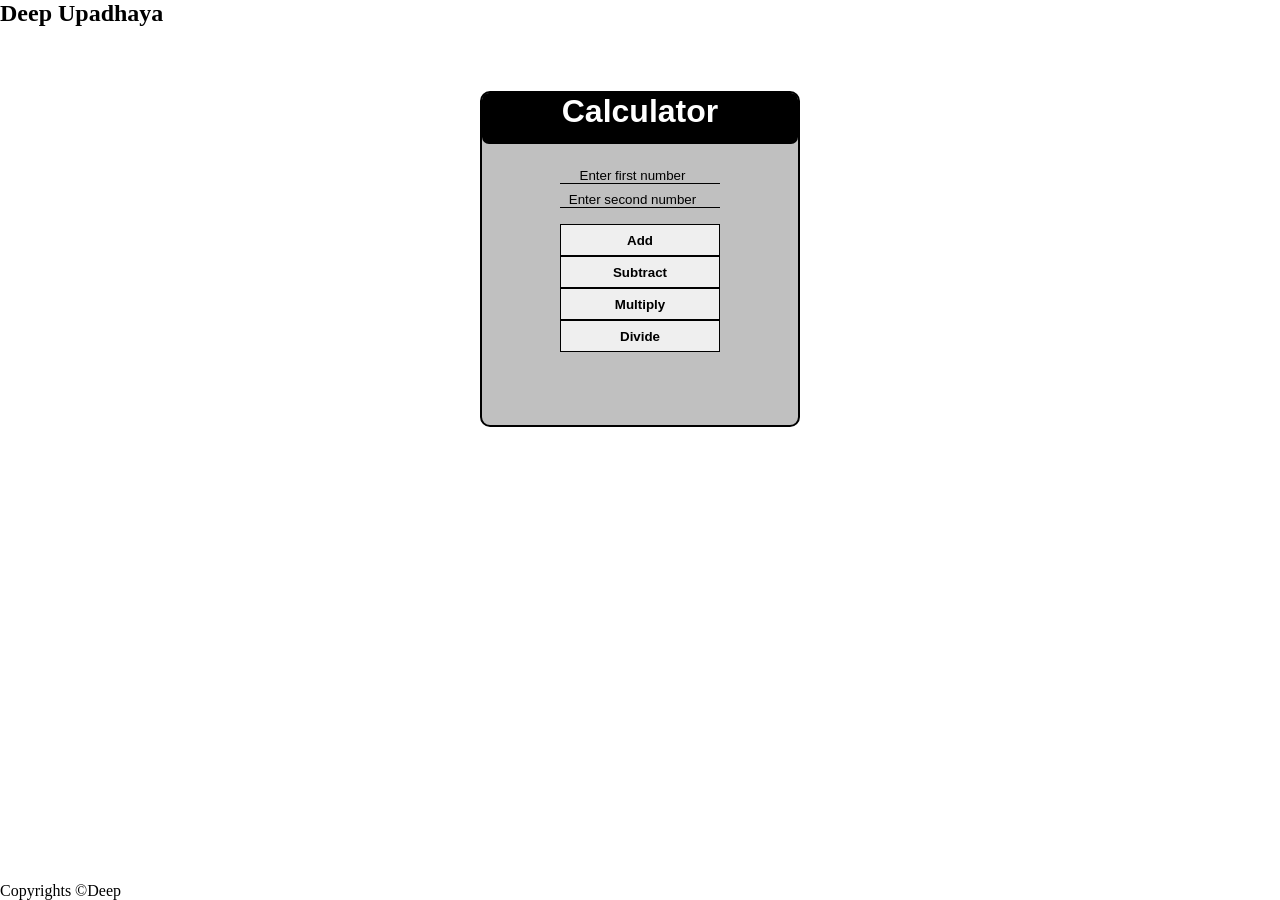
<file: index.html>
<html>
    <head>
        <title>Arithmetic Operations using JS</title>
        <link rel="stylesheet" href="17.css">
        


    </head>
    <body>
        <!-- Header section -->
        <div class="header">
            <h2>Deep Upadhaya</h2>
        </div>
        <!-- Content section -->
        <div class="content">
            <div class="calc">
                <div class="UI">
                    <div class="heading">
                        <h1>Calculator</h1>
                    </div>
                    <div class="input">
                        <input type="number" id="num1" placeholder="Enter first number">
                        <input type="number" id="num2" placeholder="Enter second number">
                    </div>
                    <div class="buttons">
                        <button class="add" onclick = "sum()">Add</button>
                        <button class="sub" onclick = "sub()">Subtract</button>
                        <button class="pro" onclick = "pro()">Multiply</button>
                        <button class="div" onclick = "div()">Divide</button>
                    </div>
                    <div class="result">
                        <div id="resultDisplay">
                            
                        </div>
                    </div>
                </div>
            </div>
            <div class="arithmetic">
                <script>
                    function sum(){
                        let num1 = Number(document.getElementById("num1").value);
                        let num2 = Number(document.getElementById("num2").value);
                        console.log(num1);

                        let sum_ = num1 + num2; 
                        document.getElementById("resultDisplay").innerText = sum_;
                    }
                    function sub(){
                        let num1 = Number(document.getElementById("num1").value);
                        let num2 = Number(document.getElementById("num2").value);
                        let sub_ = num1 - num2; 
                        document.getElementById("resultDisplay").innerText = sub_;
                    }
                    function pro(){
                        let num1 = Number(document.getElementById("num1").value);
                        let num2 = Number(document.getElementById("num2").value);
                        let pro_ = num1 * num2; 
                        document.getElementById("resultDisplay").innerText = pro_;
                    }
                    function div(){
                        let num1 = Number(document.getElementById("num1").value);
                        let num2 = Number(document.getElementById("num2").value);
                        let div_ = num1 / num2; 
                        document.getElementById("resultDisplay").innerText = div_;
                    }
                </script>
            </div>    
            </div>
            
        </div>
        <!-- Footer section -->
        <div class="footer">
            Copyrights &copy;Deep
        </div>
    </body>
</html>
</file>
<file: 17.css>
*{
    padding: 0;
    margin: 0;
    box-sizing: border-box;
}

.body{
    font-family: Verdana, Tahoma, sans-serif;
}

.content{
    display: flex;
    justify-content: center;
    margin-top: 4rem;
}

.calc{
    border: 2px solid black;
    border-radius: 10px;
    width: 20rem;
    height: 21rem;
    background-color: silver;
}

.heading{
    font-family: 'Segoe UI', Tahoma, Geneva, Verdana, sans-serif;
    background-color: black;
    color: #fff;
    text-align: center;
    border-radius: 7px;
    height: 3.2rem;
}

.input{
    margin-top: 1rem;
    display: flex;
    flex-direction: column;
    align-items: center;
}

.input input{
    width: 10rem;
    text-align: center;
    margin-top: .5rem;
    border: none;
    border-bottom: 1.5px solid black;
    background: transparent;
}

.input input::placeholder{
    color: black;
}

.input input:focus{
    outline: none;
}

.buttons{
    margin-top: 1rem;
    display: flex;
    flex-direction: column;
    align-items: center;
}

.buttons button{
    width: 10rem;
    height: 2rem; 
    font-weight: bold;
    border: 1.5px solid black;
}

.result{
    display: flex;
    justify-content: center;
}

#resultDisplay{
    border-bottom: 1.5px solid black;
    width: max-content;
    height: 3rem;
    text-align: center;
    padding-top: 1.8rem;
}

.footer{
    position: fixed;
    bottom: 0;
}
</file>
